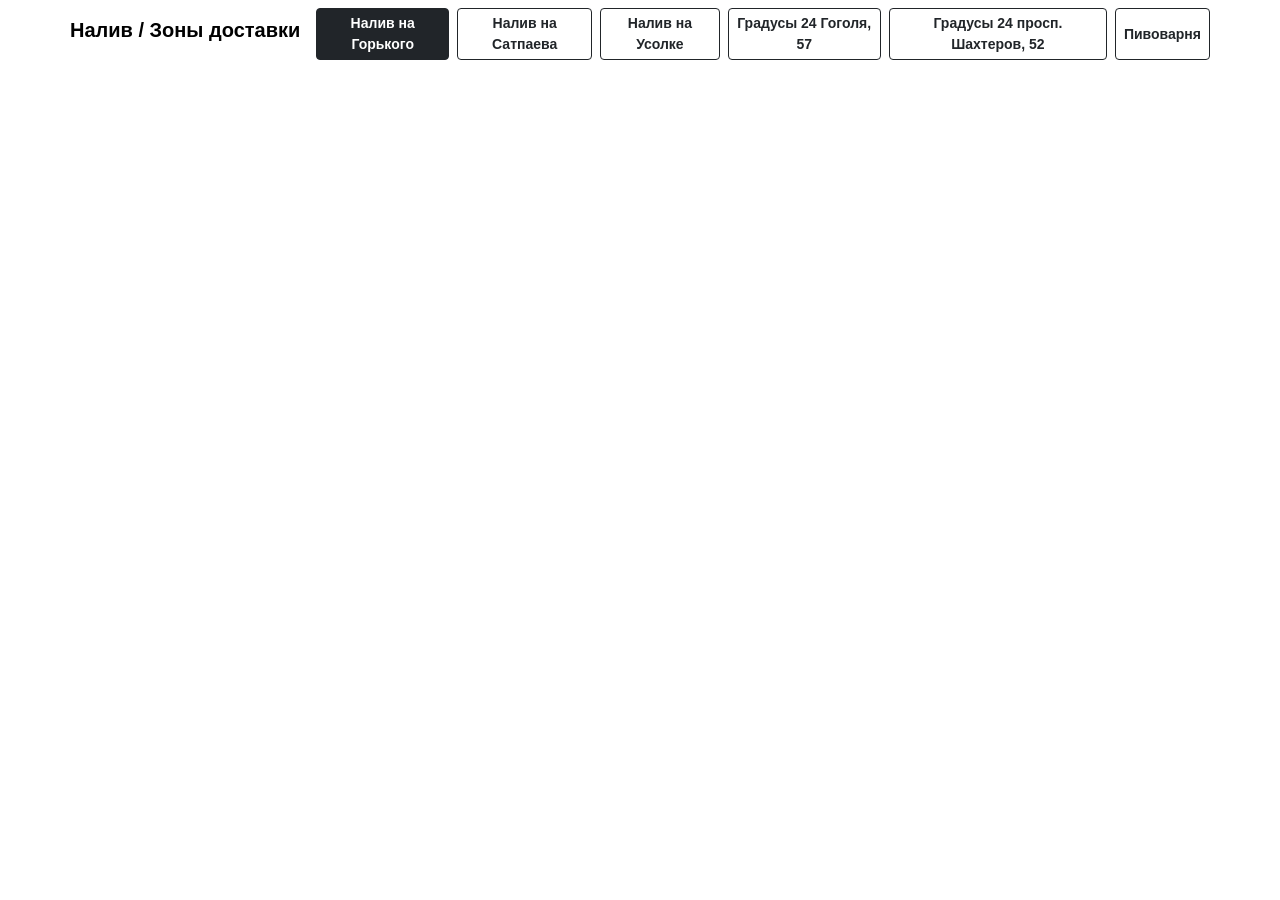
<file: index.html>
<!doctype html><html lang="en"><head><meta charset="utf-8"/><link rel="icon" type="image/png" href="/logo.png"/><meta name="viewport" content="width=device-width,initial-scale=1"/><meta name="theme-color" content="#000000"/><meta name="description" content="Расчет стоимости доставки"/><link rel="apple-touch-icon" href="/logo192.png"/><link rel="manifest" href="/manifest.json"/><link href="https://cdn.jsdelivr.net/npm/bootstrap@5.3.0-alpha3/dist/css/bootstrap.min.css" rel="stylesheet" integrity="sha384-KK94CHFLLe+nY2dmCWGMq91rCGa5gtU4mk92HdvYe+M/SXH301p5ILy+dN9+nJOZ" crossorigin="anonymous"><title>Налив / Зоны доставки</title><script defer="defer" src="/static/js/main.54353dc8.js"></script><link href="/static/css/main.e6c13ad2.css" rel="stylesheet"></head><body><noscript>You need to enable JavaScript to run this app.</noscript><div id="root"></div></body></html>
</file>
<file: static/css/main.e6c13ad2.css>
body{-webkit-font-smoothing:antialiased;-moz-osx-font-smoothing:grayscale;font-family:-apple-system,BlinkMacSystemFont,Segoe UI,Roboto,Oxygen,Ubuntu,Cantarell,Fira Sans,Droid Sans,Helvetica Neue,sans-serif;margin:0}code{font-family:source-code-pro,Menlo,Monaco,Consolas,Courier New,monospace}
/*# sourceMappingURL=main.e6c13ad2.css.map*/
</file>
